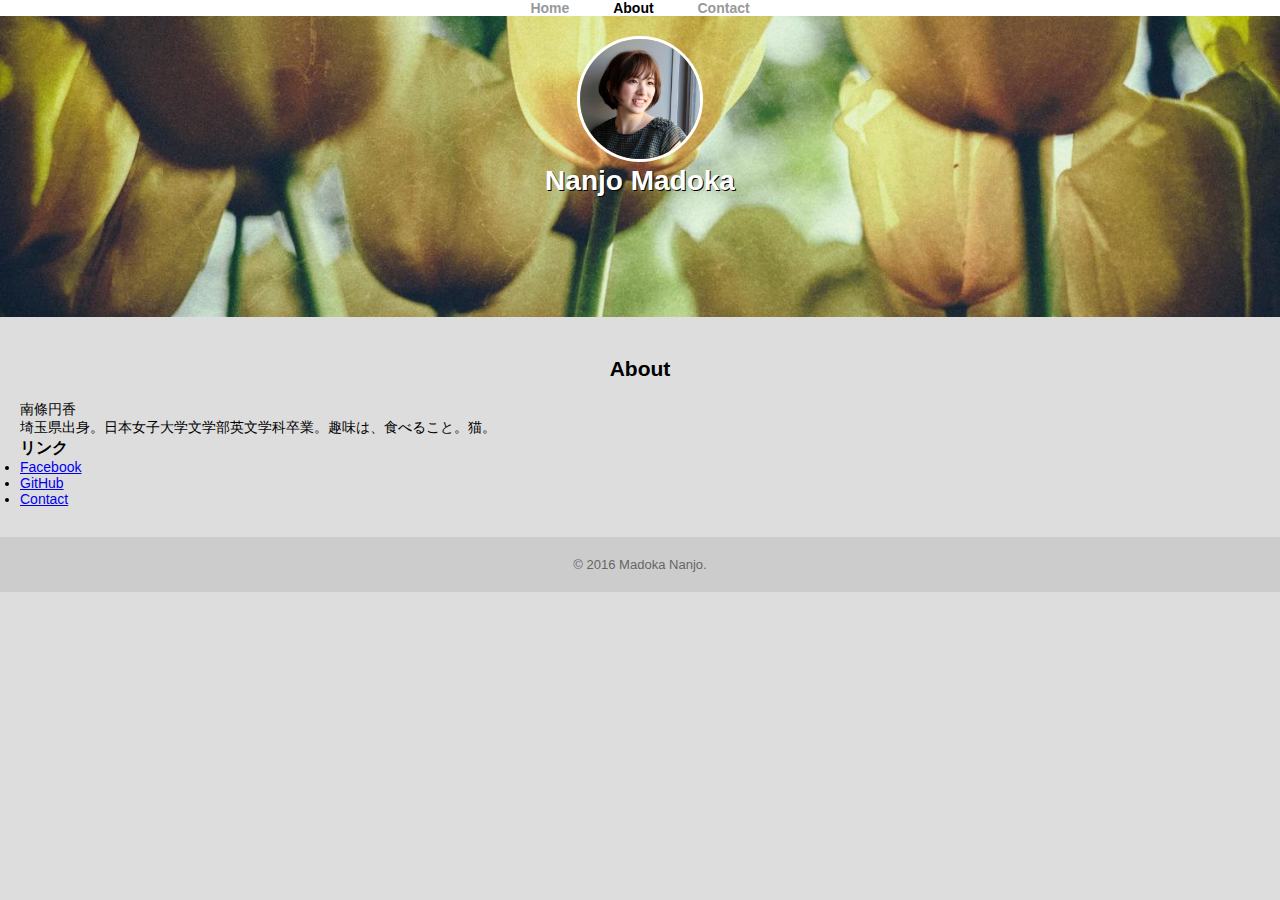
<file: index.html>
<!DOCTYPE html>
<html lang="ja">
    <head>
        <meta charset="utf-8" />
        <meta name="description" content="南條円香のプロフィール。" />
        <title>Nanjo Madoka | About</title>
    <link rel="stylesheet" href="index.css" />
    </head>
<body>
    <header>
        <nav>
            <ul>
                <li><a href="index.html">Home</a></li>
                <li><a href="about.html" class="selected">About</a></li>
                <li><a href="contact.html">Contact</a></li>
            </ul>
        </nav>
<div id="logo">
    <img src="profilenanjo.jpg" alt="" />
    <h1>Nanjo Madoka</h1>
</div>
 </header>
 
    <div class="container">
      <section>
        <h2>About</h2>
        <p>南條円香</p>
        <p>埼玉県出身。日本女子大学文学部英文学科卒業。趣味は、食べること。猫。</p>
        
        <h3>リンク</h3>
        <ul>
        <li><a href="https://www.facebook.com/" target="_blank">Facebook</a></li>
        <li><a href="https://github.com/madoka-nanjyo" target="blank">GitHub</a></li>
          <li><a href="contact.html">Contact</a></li>
          
        </ul>
      </section>
      <footer>
        <p>&copy; 2016 Madoka Nanjo.</p>
      </footer>
    </div>
  </body>
</html>
</file>
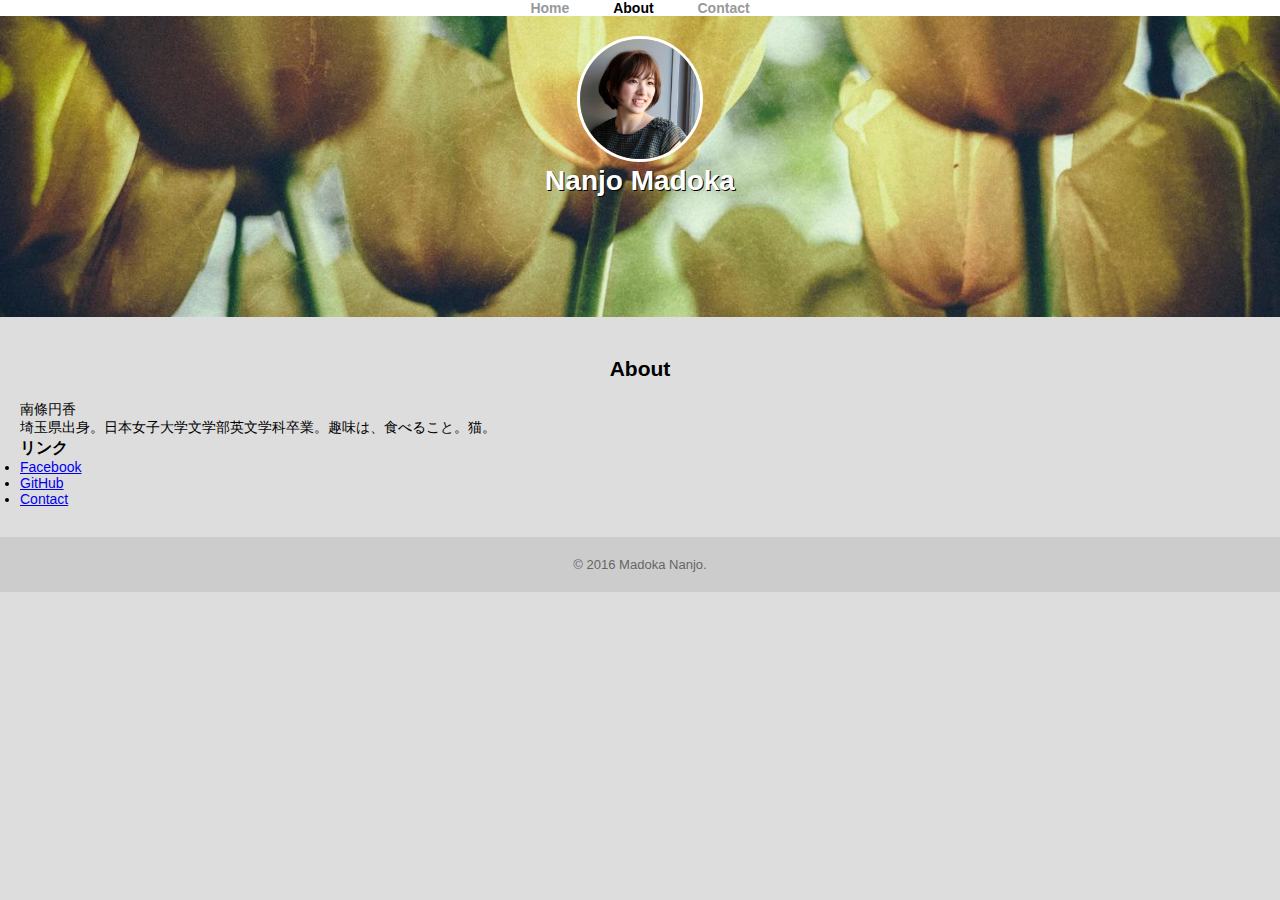
<file: about.html>
<!DOCTYPE html>
<html lang="ja">
    <head>
        <meta charset="utf-8" />
        <title>Nanjo Madoka | About</title>
    <link rel="stylesheet" href="about.css" />
    </head>
<body>
    <header>
        <nav>
            <ul>
                <li><a href="index.html">Home</a></li>
                <li><a href="about.html" class="selected">About</a></li>
                <li><a href="contact.html">Contact</a></li>
            </ul>
        </nav>
<div id="logo">
    <img src="profilenanjo.jpg" alt="" />
    <h1>Nanjo Madoka</h1>
</div>
 </header>
 
    <div class="container">
      <section>
        <h2>About</h2>
        <p>南條円香</p>
        <p>埼玉県出身。日本女子大学文学部英文学科卒業。趣味は、食べること。猫。</p>
        
        <h3>リンク</h3>
        <ul>
        <li><a href="https://www.facebook.com/" target="_blank">Facebook</a></li>
        <li><a href="https://github.com/madoka-nanjo" target="blank">GitHub</a></li>
          <li><a href="contact.html">Contact</a></li>
          
        </ul>
      </section>
      <footer>
        <p>&copy; 2016 Madoka Nanjo.</p>
      </footer>
    </div>
  </body>
</html>
</file>
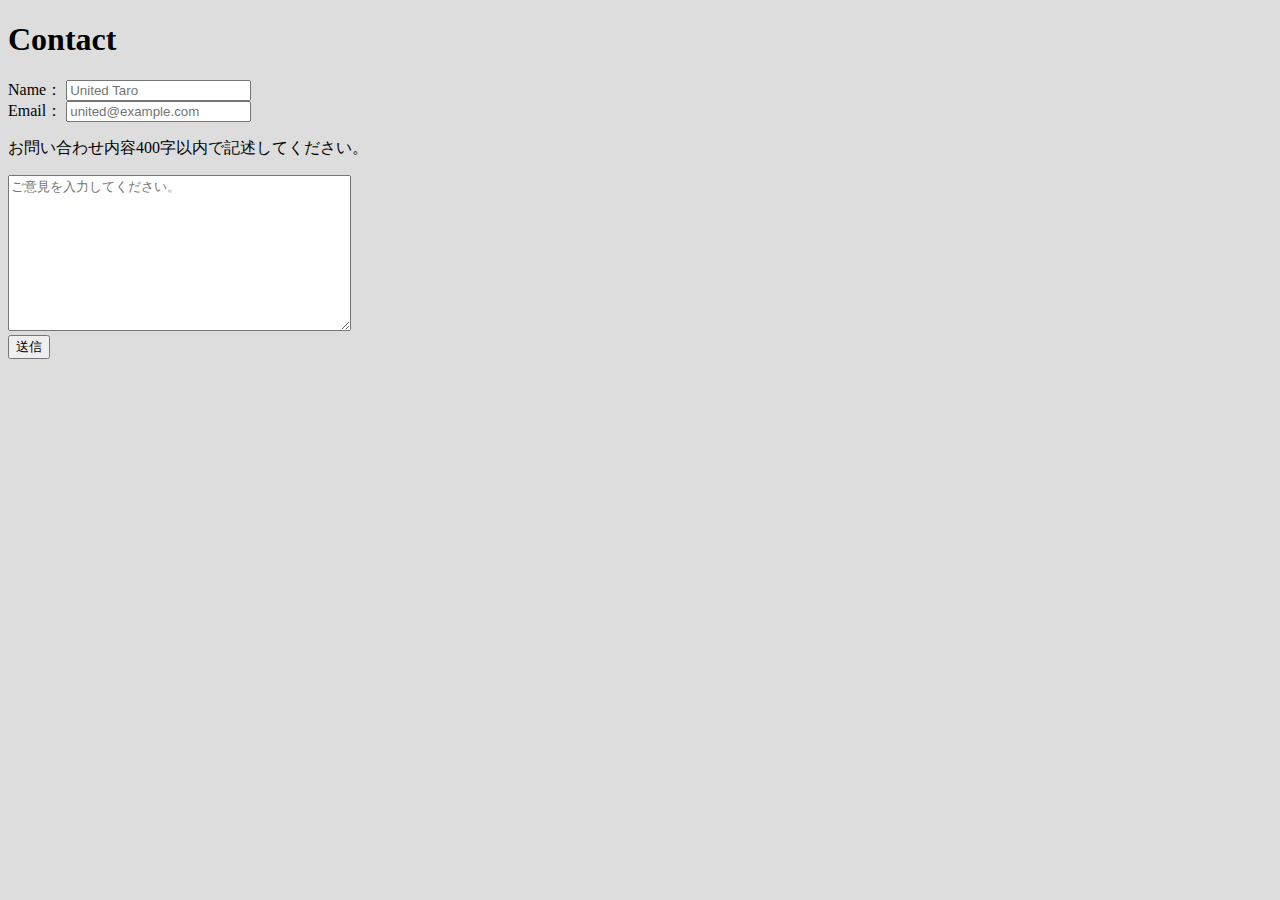
<file: contact.html>
<!DOCTYPE HTML>
<html lang="ja">
<head>
  <meta charset="UTF-8" />
  <title>Contact</title>
      <link rel="stylesheet" href="contact.css" />
</head>
<body>
  <h1>Contact</h1>
  <form action="" method="post">
<form class="form-inline">
  <div class="form-group">
    <label for="exampleInputName2">Name：</label>
    <input type="text" class="form-control" id="exampleInputName2" placeholder="United Taro">
  </div>
  <div class="form-group">
    <label for="exampleInputEmail2">Email：</label>
    <input type="email" class="form-control" id="exampleInputEmail2" placeholder="united@example.com">
  </div>
</form>

        <div>
      <p>お問い合わせ内容400字以内で記述してください。</p>
      <textarea name="opinion" cols="40" rows="10" maxlength="400"
        placeholder="ご意見を入力してください。"></textarea>
    </div>
    <input type="submit" value="送信" />
</file>
<file: index.css>
body {
  background-color: #ddd;
}

body {
  font-family: YuGothic, "游ゴシック", "メイリオ", Meiryo, "ヒラギノ角ゴ Pro W3", "Hiragino Kaku Gothic Pro", sans-serif;
  background-color: #ddd;
  font-size: 14px;
}

nav ul li {
  display: inline-block;
}

nav ul li {
  margin: 0 20px;
  display: inline-block;
}

nav {
  text-align: center;
}

nav {
  text-align: center;
  background: #fff;
}

* {
  margin: 0;
  padding: 0;
}

nav ul li a {
  text-decoration: none;
}

nav ul li a {
  text-decoration: none;
  color: #999;
  font-weight: bold;
}

nav ul li a.selected {
  color: #000;
}


header {
  background-image: url("bg.jpg");
  background-position: center center;
  background-size: cover;
  background-repeat: no-repeat;
  padding-bottom: 100px;
}


#logo {
  padding: 20px 0;
  text-align: center;
}

#logo img {
  max-width: 120px;
  border: 3px solid #fff;
  border-radius: 100%;
}

#logo h1 {
  letter-spacing: 0em;
  color: #fff;
  text-shadow: 1px 1px 0px #000;
}

section {
  padding: 30px 20px;
}

section h2 {
  padding: 10px 0 20px 0;
  text-align: center;
  letter-spacing: 0em;
}

footer {
  padding: 20px 0;
  font-size: 93%;
  text-align: center;
  background-color: #ccc;
  color: #666;
}
</file>
<file: about.css>
body {
  background-color: #ddd;
}

body {
  font-family: YuGothic, "游ゴシック", "メイリオ", Meiryo, "ヒラギノ角ゴ Pro W3", "Hiragino Kaku Gothic Pro", sans-serif;
  background-color: #ddd;
  font-size: 14px;
}

nav ul li {
  display: inline-block;
}

nav ul li {
  margin: 0 20px;
  display: inline-block;
}

nav {
  text-align: center;
}

nav {
  text-align: center;
  background: #fff;
}

* {
  margin: 0;
  padding: 0;
}

nav ul li a {
  text-decoration: none;
}

nav ul li a {
  text-decoration: none;
  color: #999;
  font-weight: bold;
}

nav ul li a.selected {
  color: #000;
}

header {
  background-image: url("bg.jpg");
  background-position: center center;
  background-size: cover;
  background-repeat: no-repeat;
  padding-bottom: 100px;
}

#logo {
  padding: 20px 0;
  text-align: center;
}

#logo img {
  max-width: 120px;
  border: 3px solid #fff;
  border-radius: 100%;
}

#logo h1 {
  letter-spacing: 0em;
  color: #fff;
  text-shadow: 1px 1px 0px #000;
}

section {
  padding: 30px 20px;
}

section h2 {
  padding: 10px 0 20px 0;
  text-align: center;
  letter-spacing: 0em;
}

footer {
  padding: 20px 0;
  font-size: 93%;
  text-align: center;
  background-color: #ccc;
  color: #666;
}
</file>
<file: contact.css>
body {
  background-color: #DDD;
}
</file>
